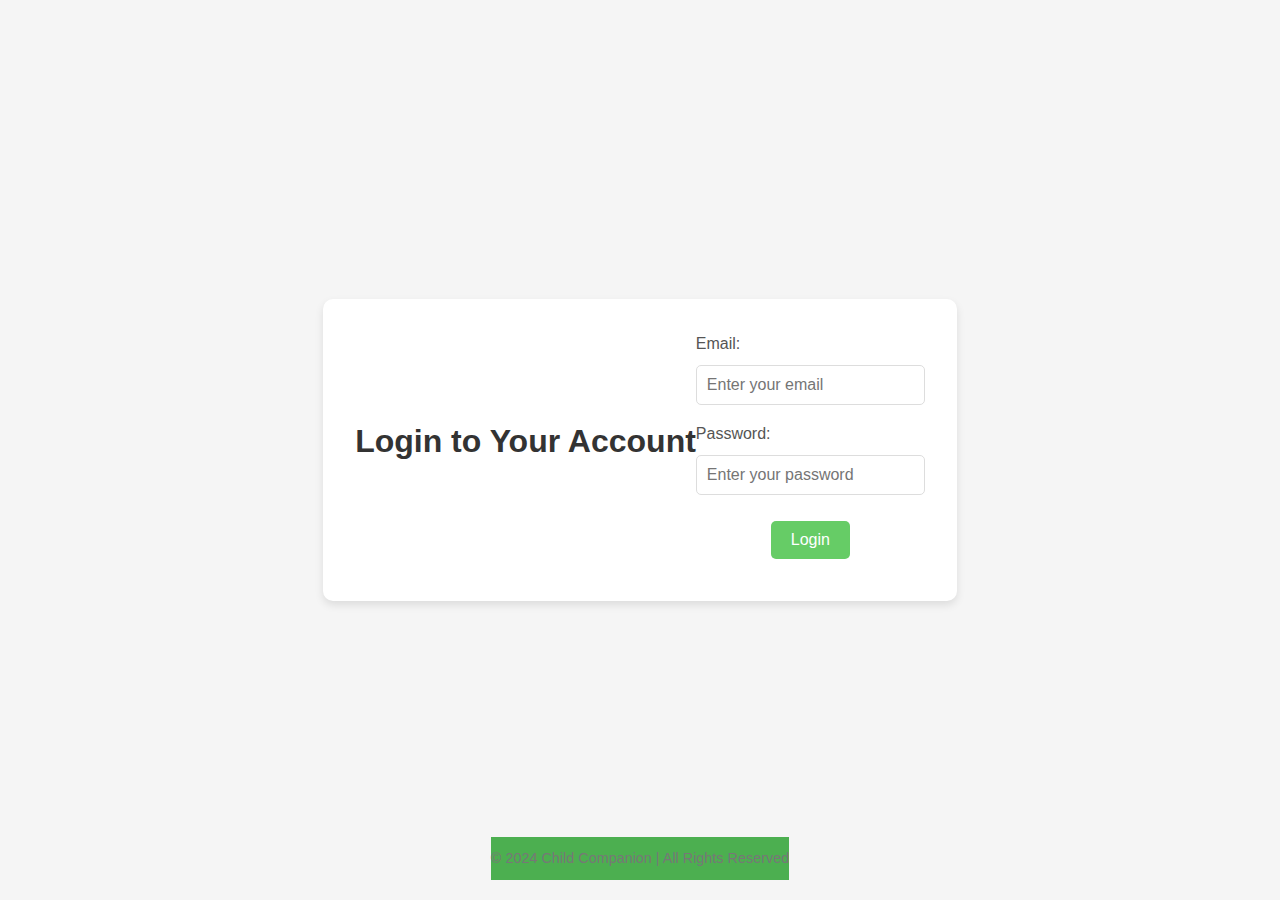
<file: login.html>
<!DOCTYPE html>
<html lang="en">
<head>
    <meta charset="UTF-8">
    <meta name="viewport" content="width=device-width, initial-scale=1.0">
    <title>Login | Child Companion</title>
    <link rel="stylesheet" href="css/styles.css">
    <style>
        /* CSS for the login page with animations */
        body {
            font-family: Arial, sans-serif;
            background: #f5f5f5;
            margin: 0;
            padding: 0;
            display: flex;
            justify-content: center;
            align-items: center;
            height: 100vh;
            overflow: hidden;
        }

        .container {
            text-align: center;
            background-color: #fff;
            padding: 2rem;
            box-shadow: 0px 4px 8px rgba(0, 0, 0, 0.1);
            border-radius: 10px;
            animation: fadeIn 1s ease-out;
        }

        h2 {
            font-size: 2rem;
            color: #333;
            margin-bottom: 1rem;
            animation: slideIn 0.5s ease-out;
        }

        .login-form {
            display: flex;
            flex-direction: column;
            align-items: center;
        }

        .login-form label {
            align-self: flex-start;
            font-size: 1rem;
            margin-bottom: 0.5rem;
            color: #555;
        }

        .login-form input {
            width: 100%;
            padding: 10px;
            margin-bottom: 1rem;
            border: 1px solid #ddd;
            border-radius: 5px;
            font-size: 1rem;
            transition: border-color 0.3s ease;
        }

        .login-form input:focus {
            border-color: #66cc66;
            outline: none;
        }

        .btn-primary {
            background-color: #66cc66;
            color: #fff;
            padding: 10px 20px;
            border: none;
            border-radius: 5px;
            cursor: pointer;
            font-size: 1rem;
            transition: background-color 0.3s ease;
            animation: buttonAnim 0.5s ease-in-out;
        }

        .btn-primary:hover {
            background-color: #57a857;
        }

        @keyframes fadeIn {
            0% {
                opacity: 0;
            }
            100% {
                opacity: 1;
            }
        }

        @keyframes slideIn {
            0% {
                transform: translateY(-50px);
            }
            100% {
                transform: translateY(0);
            }
        }

        @keyframes buttonAnim {
            0% {
                transform: scale(0.9);
            }
            100% {
                transform: scale(1);
            }
        }

        footer {
            position: absolute;
            bottom: 20px;
            font-size: 0.9rem;
            color: #777;
            text-align: center;
        }

        footer p {
            margin: 0;
        }
    </style>
</head>
<body>
    <!-- Login Page Container -->
    <div class="container">
        <h2 class="animate-slide">Login to Your Account</h2>
        <form action="#" method="POST" class="login-form">
            <label for="email">Email:</label>
            <input type="email" id="email" name="email" required placeholder="Enter your email">

            <label for="password">Password:</label>
            <input type="password" id="password" name="password" required placeholder="Enter your password">

            <button type="submit" class="btn-primary">Login</button>
        </form>
    </div>

    <!-- Footer -->
    <footer>
        <p>&copy; 2024 Child Companion | All Rights Reserved</p>
    </footer>
</body>
</html>
</file>
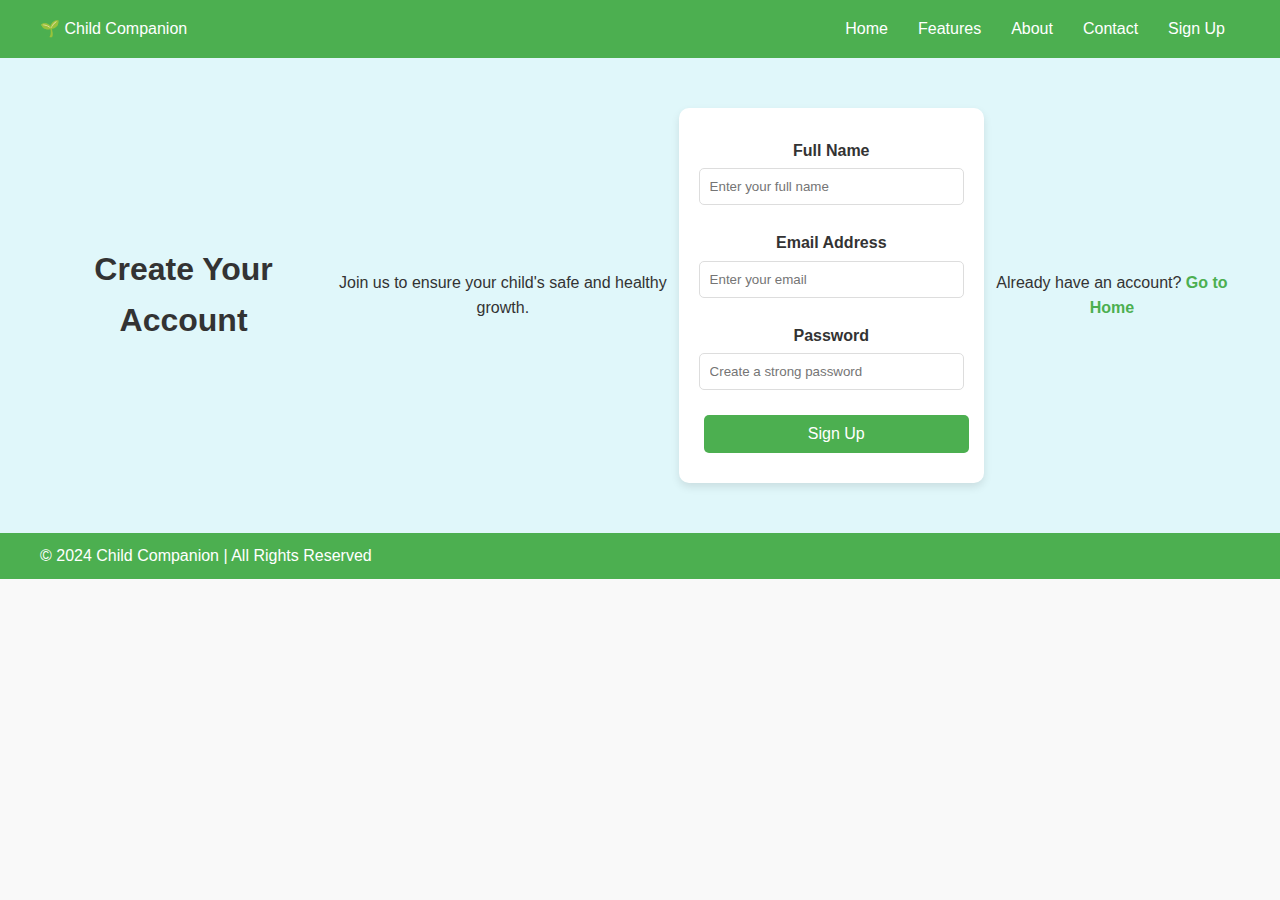
<file: signup.html>
<!DOCTYPE html>
<html lang="en">
<head>
    <meta charset="UTF-8">
    <meta name="viewport" content="width=device-width, initial-scale=1.0">
    <title>Sign Up | Child Companion</title>
    <link rel="stylesheet" href="css/styles.css">
</head>
<body>
    <!-- Header -->
    <header>
        <div class="container">
            <div class="logo">🌱 Child Companion</div>
            <nav>
                <ul class="nav-links">
                    <li><a href="index.html">Home</a></li>
                    <li><a href="features.html">Features</a></li>
                    <li><a href="about.html">About</a></li>
                    <li><a href="contact.html">Contact</a></li>
                    <li><a href="signup.html" class="btn">Sign Up</a></li>
                </ul>
            </nav>
        </div>
    </header>

    <!-- Sign Up Section -->
    <section id="signup" class="section">
        <div class="container">
            <h1 class="animate-slide">Create Your Account</h1>
            <p class="animate-fade">Join us to ensure your child's safe and healthy growth.</p>
            <form class="signup-form animate-up">
                <label for="name">Full Name</label>
                <input type="text" id="name" placeholder="Enter your full name" required>

                <label for="email">Email Address</label>
                <input type="email" id="email" placeholder="Enter your email" required>

                <label for="password">Password</label>
                <input type="password" id="password" placeholder="Create a strong password" required>

                <button type="submit" class="btn-primary">Sign Up</button>
            </form>
            <p>Already have an account? <a href="index.html" class="link">Go to Home</a></p>
        </div>
    </section>

    <!-- Footer -->
    <footer>
        <div class="container">
            <p>&copy; 2024 Child Companion | All Rights Reserved</p>
        </div>
    </footer>
</body>
</html>
</file>
<file: css/styles.css>
/* Reset Styles */
* {
    margin: 0;
    padding: 0;
    box-sizing: border-box;
}

body {
    font-family: 'Arial', sans-serif;
    background-color: #f9f9f9;
    color: #333;
    line-height: 1.6;
}

/* Header */
header {
    background: #4CAF50;
    color: #fff;
    padding: 1rem 0;
    position: sticky;
    top: 0;
    z-index: 1000;
}

.container {
    max-width: 1200px;
    margin: 0 auto;
    display: flex;
    justify-content: space-between;
    align-items: center;
}

nav ul {
    list-style: none;
    display: flex;
}

nav ul li {
    margin: 0 15px;
}

nav ul li a {
    text-decoration: none;
    color: #fff;
    transition: color 0.3s ease;
}

nav ul li a:hover {
    color: #f1c40f;
}

/* Buttons */
.btn-primary, .btn-secondary {
    display: inline-block;
    padding: 10px 20px;
    margin: 10px 5px;
    border-radius: 5px;
    text-decoration: none;
    color: #fff;
    background: #4CAF50;
    transition: transform 0.3s ease;
}

.btn-secondary {
    background: #388E3C;
}

.btn-primary:hover, .btn-secondary:hover {
    transform: scale(1.1);
}

/* Hero Section */
#hero {
    display: flex;
    align-items: center;
    justify-content: space-between;
    padding: 50px;
    background: #e0f2f1;
}

.hero-content h1 {
    font-size: 2.5rem;
    margin-bottom: 10px;
}

.hero-buttons {
    margin-top: 20px;
}

.hero-image img {
    max-width: 100%;
    animation: floatImage 3s infinite ease-in-out;
}

/* Features Section */
.section {
    text-align: center;
    padding: 50px 20px;
}

.features-grid {
    display: flex;
    justify-content: center;
    gap: 20px;
    margin-top: 30px;
}

.feature-card {
    background: #fff;
    border: 1px solid #ddd;
    border-radius: 10px;
    padding: 20px;
    width: 250px;
    box-shadow: 0 4px 6px rgba(0, 0, 0, 0.1);
    transition: transform 0.3s ease;
}

.feature-card:hover {
    transform: translateY(-10px);
}

.feature-card img {
    width: 100px;
    margin-bottom: 10px;
}

/* Footer */
footer {
    text-align: center;
    background: #4CAF50;
    color: #fff;
    padding: 10px 0;
}

/* Animations */
@keyframes floatImage {
    0% { transform: translateY(0); }
    50% { transform: translateY(-10px); }
    100% { transform: translateY(0); }
}

.animate-fade {
    animation: fadeIn 2s ease-in-out;
}

.animate-slide {
    animation: slideIn 1.5s ease-in-out;
}

.animate-up {
    animation: slideUp 2s ease-in-out;
}

@keyframes fadeIn {
    from { opacity: 0; }
    to { opacity: 1; }
}

@keyframes slideIn {
    from { transform: translateX(-50px); opacity: 0; }
    to { transform: translateX(0); opacity: 1; }
}

@keyframes slideUp {
    from { transform: translateY(50px); opacity: 0; }
    to { transform: translateY(0); opacity: 1; }
}

/* Sign Up Page Styles */
#signup {
    background-color: #e0f7fa;
    text-align: center;
    padding: 50px 20px;
    animation: fadeIn 2s ease-in-out;
}

.signup-form {
    max-width: 400px;
    margin: 0 auto;
    background: #fff;
    padding: 20px;
    border-radius: 10px;
    box-shadow: 0 4px 8px rgba(0, 0, 0, 0.1);
    animation: slideUp 1.5s ease-in-out;
}

.signup-form label {
    display: block;
    margin: 10px 0 5px;
    font-weight: bold;
    color: #333;
}

.signup-form input {
    width: 100%;
    padding: 10px;
    margin-bottom: 15px;
    border: 1px solid #ddd;
    border-radius: 5px;
    transition: box-shadow 0.3s;
}

.signup-form input:focus {
    outline: none;
    box-shadow: 0 0 5px #4CAF50;
}

.signup-form button {
    width: 100%;
    padding: 10px;
    background: #4CAF50;
    color: #fff;
    border: none;
    border-radius: 5px;
    cursor: pointer;
    font-size: 1rem;
    transition: background 0.3s, transform 0.3s;
}

.signup-form button:hover {
    background: #388E3C;
    transform: scale(1.05);
}

.link {
    color: #4CAF50;
    text-decoration: none;
    font-weight: bold;
}

.link:hover {
    text-decoration: underline;
}
</file>
